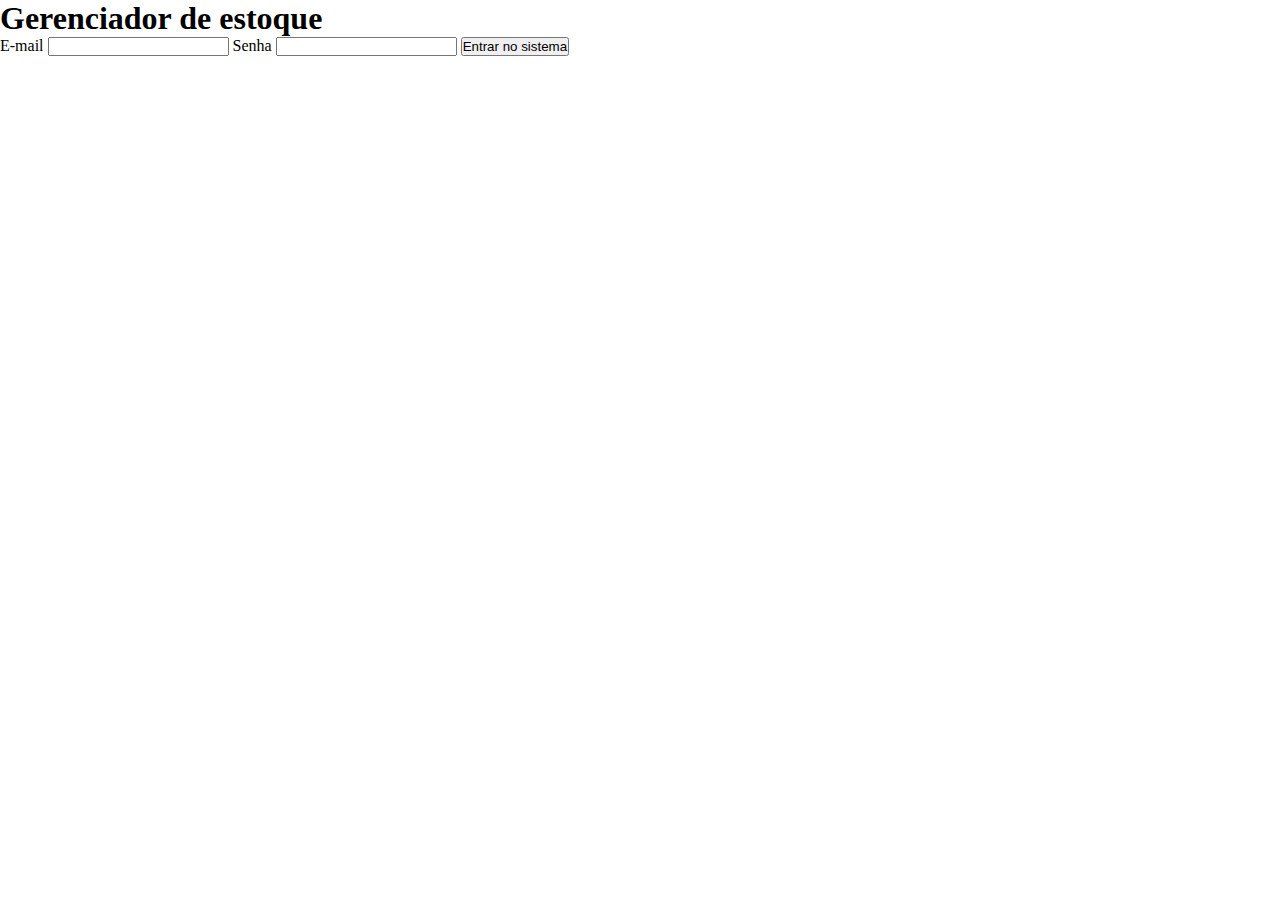
<file: src/pages/index.html>
<!DOCTYPE html> <!-- Declaração do tipo de documento HTML5 -->
<html lang="en"> <!-- Elemento raiz com atributo lang definindo o idioma como inglês -->
<head> <!-- Seção de cabeçalho com metadados da página -->
  <meta charset="UTF-8"> <!-- Define o conjunto de caracteres como UTF-8 para suportar diferentes idiomas -->
  <meta name="viewport" content="width=device-width, initial-scale=1.0"> <!-- Configura a visualização responsiva em dispositivos móveis -->
  <title>Template Electron APP</title> <!-- Define o título da página exibido na aba do navegador -->

  <!-- Arquivo de estilos -->
  <link rel="stylesheet" href="../styles/styles.css"> <!-- Vincula o arquivo CSS externo para estilização da página -->
</head>
<body> <!-- Corpo do documento HTML onde todo conteúdo visível é colocado -->
  <h1>Gerenciador de estoque</h1> <!-- Título principal da página (nível 1) -->

  <div> <!-- Div que agrupa os elementos do formulário de login -->

    <label for="email">E-mail</label> <!-- Etiqueta para o campo de e-mail, associada ao input via atributo 'for' -->
    <input type="email" id="email"> <!-- Campo de entrada para e-mail, com validação de formato -->

    <label for="password">Senha</label> <!-- Etiqueta para o campo de senha, associada ao input via atributo 'for' -->
    <input type="password" id="password"> <!-- Campo de entrada para senha, que mascara os caracteres -->

    <button id="button-submit">Entrar no sistema</button> <!-- Botão para enviar o formulário, com ID para referência via JavaScript -->

  </div>

  <!-- Arquivo para manipular nosso DOM -->
  <script src="../js/script.js"></script> <!-- Vincula o arquivo JavaScript externo para funcionalidades da página -->
</body> <!-- Fim do corpo do documento -->
</html> <!-- Fim do documento HTML -->
</file>
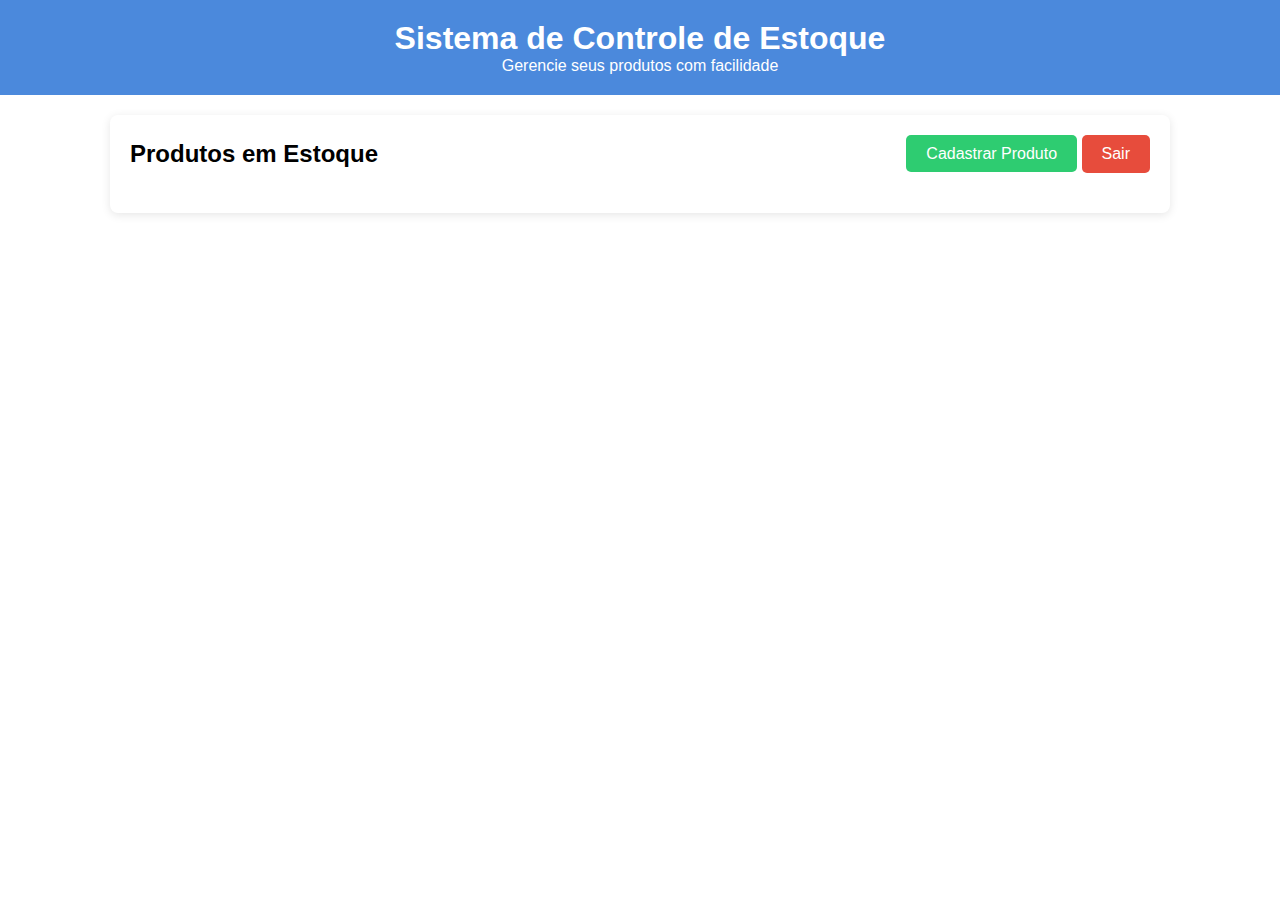
<file: src/pages/dashboard.html>
<!DOCTYPE html> <!-- Declaração do tipo de documento HTML5 -->
<html lang="en"> <!-- Elemento raiz com atributo lang definindo o idioma como inglês -->

<head> <!-- Seção de cabeçalho com metadados da página -->
  <meta charset="UTF-8"> <!-- Define o conjunto de caracteres como UTF-8 para suportar diferentes idiomas -->
  <meta name="viewport" content="width=device-width, initial-scale=1.0"> <!-- Configura a visualização responsiva em dispositivos móveis -->
  <title>Dashboard - Sistema de controle de Estoque</title> <!-- Define o título da página exibido na aba do navegador -->

  <link rel="stylesheet" href="../styles/dashboard.css"> <!-- Vincula o arquivo CSS externo para estilização da página -->
</head>

<body> <!-- Corpo do documento HTML onde todo conteúdo visível é colocado -->

  
  <header class="header"> <!-- Cabeçalho da página com classe 'header' para estilização -->
    <h1>Sistema de Controle de Estoque</h1> <!-- Título principal da página (nível 1) -->
    <p>Gerencie seus produtos com facilidade</p> <!-- Parágrafo com texto descritivo -->
  </header>

  <div class="container"> <!-- Div principal que contém todo o conteúdo, com classe 'container' para estilização -->
    <div class="card"> <!-- Div que representa um card (cartão) de conteúdo -->
      <div class="card-header"> <!-- Cabeçalho do card -->
        <h2>Produtos em Estoque</h2> <!-- Subtítulo (nível 2) -->
        <div> <!-- Div que agrupa botões de ação -->
          <a href="cadastro.html" class="button-success">Cadastrar Produto</a> <!-- Link estilizado como botão verde que direciona para página de cadastro -->
          <button class="button-logout">Sair</button> <!-- Botão vermelho para sair do sistema -->
        </div>
      </div>

      <!-- Seção onde os produtos serão exibidos -->
      <div class="products-grid"> <!-- Div com layout grid para exibir produtos em formato de grade -->
       
      </div>
    </div>
  </div>


</body> <!-- Fim do corpo do documento -->

</html> <!-- Fim do documento HTML -->
</file>
<file: src/styles/styles.css>
* { /* Seletor universal que afeta todos os elementos da página */
  margin: 0;  /* Espaçamentos externos - remove todas as margens */
  padding: 0; /* Espaçamentos internos - remove todo o padding */
  box-sizing: border-box; /* Tamanho da caixa - inclui bordas e padding no tamanho total */
}
</file>
<file: src/styles/dashboard.css>
* { /* Seletor universal que afeta todos os elementos da página */
  box-sizing: border-box; /* Define que o padding e a borda não aumentam o tamanho total do elemento */
  padding: 0; /* Remove todo o espaçamento interno dos elementos */
  margin: 0; /* Remove todo o espaçamento externo dos elementos */
  font-family: Arial; /* Define a fonte padrão como Arial para todos os elementos */
}


/* Header */
.header { /* Estilo para elementos com classe 'header' */
  background-color: #4B89DC; /* Define a cor de fundo como azul */
  color: white; /* Define a cor do texto como branco */
  padding: 20px 0; /* Adiciona espaçamento interno de 20px no topo e base, sem espaçamento nas laterais */
  text-align: center; /* Centraliza o texto horizontalmente */
}


.container { /* Estilo para elementos com classe 'container' */
  max-width: 1100px; /* Define a largura máxima como 1100px */
  margin: 0 auto; /* Centraliza o elemento horizontalmente com margem automática nas laterais */
  padding: 0 20px; /* Adiciona 20px de espaçamento interno nas laterais */
  overflow: hidden; /* Esconde qualquer conteúdo que ultrapasse os limites do container */
}

.card { /* Estilo para elementos com classe 'card' */
  background: #fff; /* Define o fundo como branco */
  border-radius: 8px; /* Adiciona cantos arredondados */
  box-shadow: 0 2px 10px rgba(0, 0, 0, 0.1); /* Adiciona sombra para efeito de elevação */
  padding: 20px; /* Adiciona 20px de espaçamento interno em todos os lados */
  margin: 20px 0; /* Adiciona 20px de margem no topo e na base */
}

.card-header { /* Estilo para elementos com classe 'card-header' */
  display: flex; /* Define o layout como flexbox */
  justify-content: space-between; /* Distribui espaço entre os elementos, posicionando-os nas extremidades */
  align-items: center; /* Alinha os itens verticalmente ao centro */
}

/* Dashboard */
.products-grid { /* Estilo para elementos com classe 'products-grid' */
  display: grid; /* Define o layout como grid */
  gap: 20px; /* Define o espaçamento entre os itens do grid */
  margin-top: 20px; /* Adiciona 20px de margem no topo */
}

.button-success { /* Estilo para elementos com classe 'button-success' */
  color: #fff; /* Define a cor do texto como branco */
  border: none; /* Remove bordas */
  padding: 10px 20px; /* Adiciona 10px de padding vertical e 20px horizontal */
  border-radius: 5px; /* Adiciona cantos arredondados */
  cursor: pointer; /* Muda o cursor para mãozinha ao passar por cima */
  text-decoration: none; /* Remove sublinhado de links */
  font-size: 16px; /* Define o tamanho da fonte */
  background-color: #2ECC71; /* Define a cor de fundo como verde */
}

.button-hover:hover { /* Estilo para quando o mouse passa sobre elementos com classe 'button-hover' */
  opacity: 0.9; /* Reduz levemente a opacidade criando efeito de hover */
}

.button-logout { /* Estilo para elementos com classe 'button-logout' */
  color: #fff; /* Define a cor do texto como branco */
  border: none; /* Remove bordas */
  padding: 10px 20px; /* Adiciona 10px de padding vertical e 20px horizontal */
  border-radius: 5px; /* Adiciona cantos arredondados */
  cursor: pointer; /* Muda o cursor para mãozinha ao passar por cima */
  text-decoration: none; /* Remove sublinhado de links */
  font-size: 16px; /* Define o tamanho da fonte */
  background-color: #E74C3C; /* Define a cor de fundo como vermelho */
}
</file>
